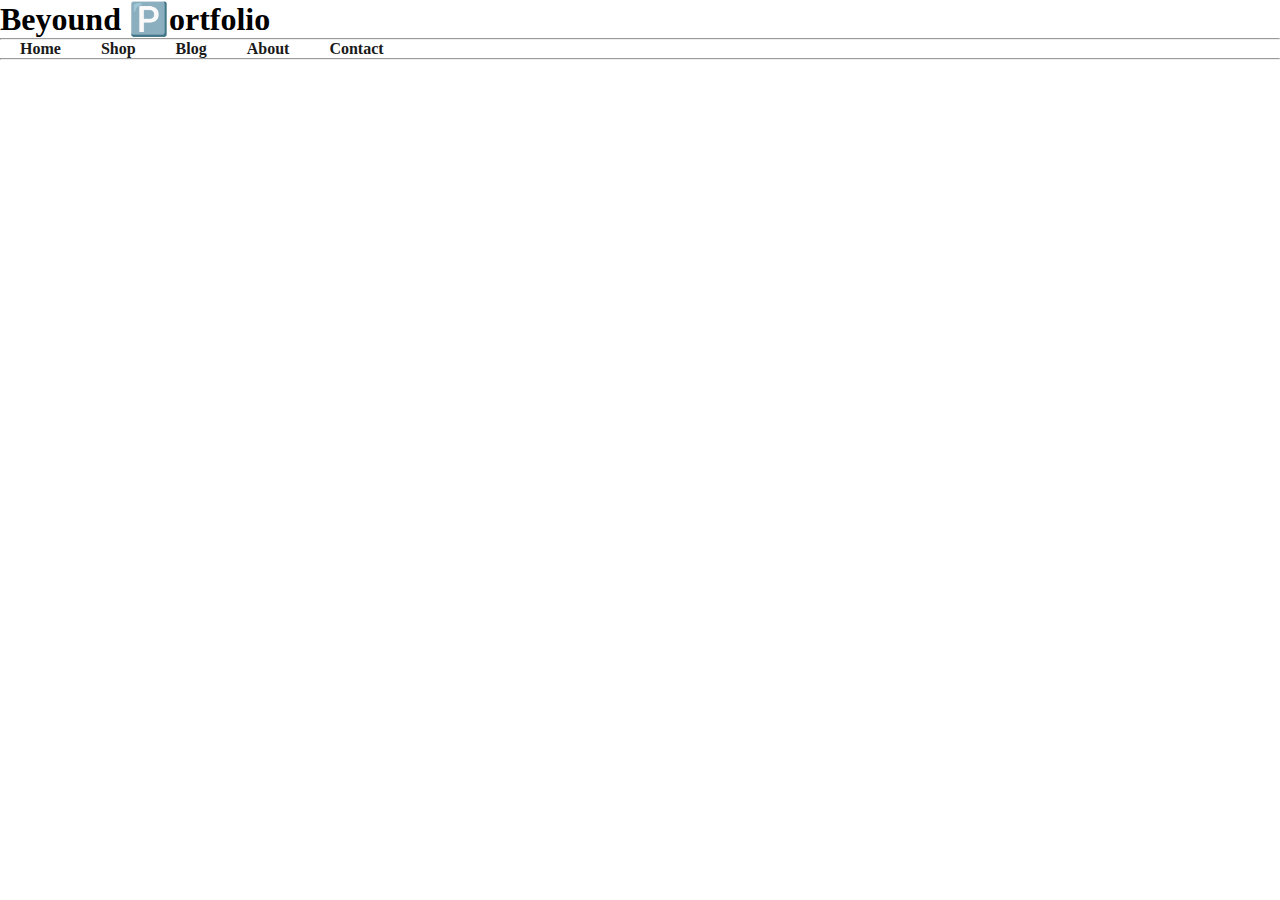
<file: bg/index.html>
<!DOCTYPE html>
<html lang="en">
<head>
    <meta charset="UTF-8">
    <meta name="viewport" content="width=device-width, initial-scale=1.0">
    <title>Beyound3d</title>
    <link rel="stylesheet" href="style.css">
</head>
<body><section>
    <h1>Beyound 🅿️ortfolio</h1>
    <hr>
      </section>
      <div>
        <ul id="navbar">
            <li><a class="active" href="index.html">Home</a></li>
            <li><a href="shop.html">Shop</a></li>
            <li><a href="blog.html">Blog</a></li>
            <li><a href="about.html">About</a></li>
            <li><a href="contact.html">Contact</a></li>
        </ul>
        <hr>
      </div>
</body> 
</html>
</file>
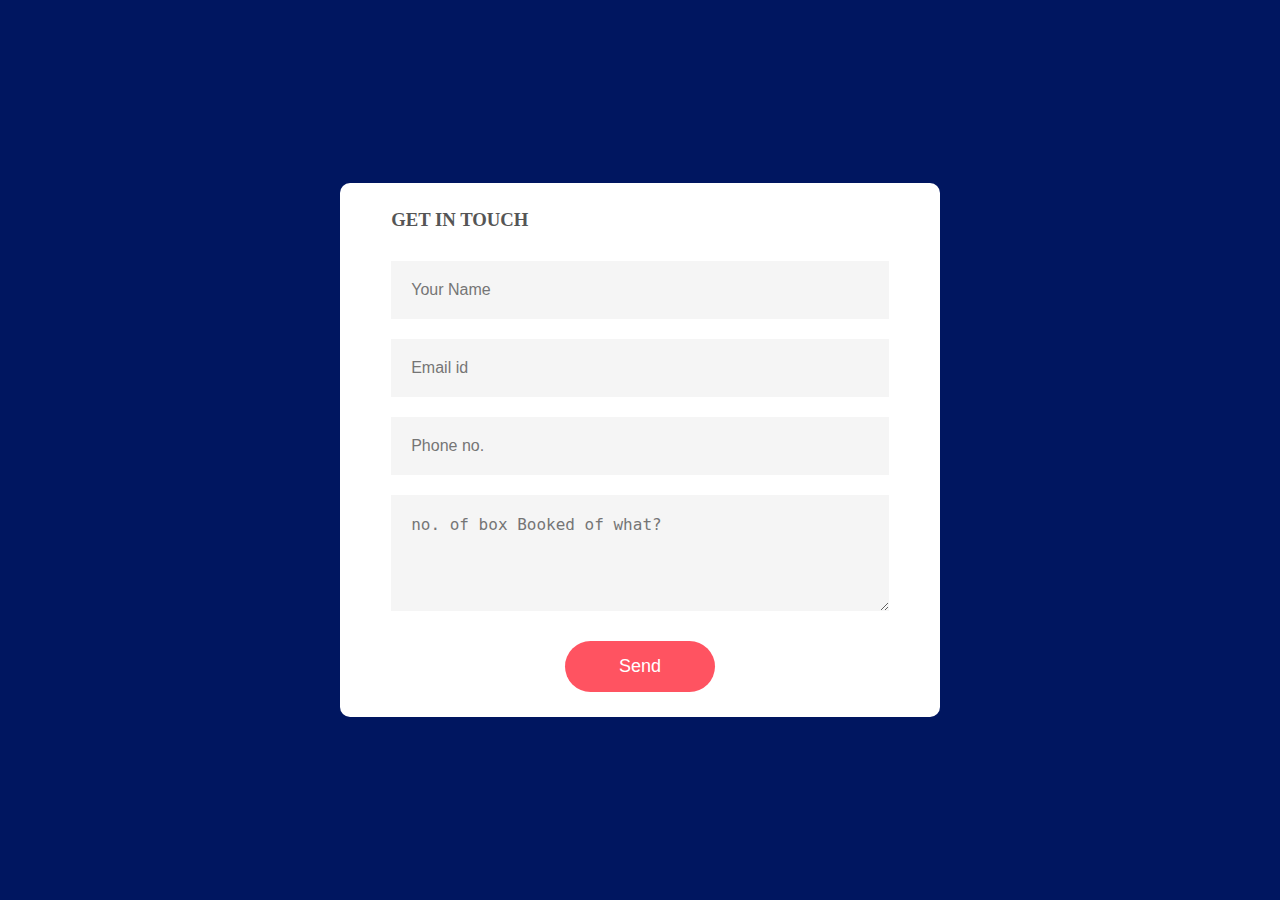
<file: GT-Form/index.html>
<!DOCTYPE html>
<html lang="en">
<head>
    <meta charset="UTF-8">
    <meta name="viewport" content="width=device-width, initial-scale=1.0">
    <title>email</title>
    <link rel="stylesheet" href="style.css">
</head>
<body>
    <div class="container">
        <form onsubmit="sendEmail(); reset(); return false; ">
            <h3>GET IN TOUCH</h3>
            
            <input type="text" id="name" placeholder="Your Name" required>
            <input type="email" id="email" placeholder="Email id" required>
            <input type="text" id="phone" placeholder="Phone no." required>
            <textarea id="message" rows="4" placeholder="no. of box Booked of what?"></textarea>
            <button type="submit" >Send</button>

        </form>
    </div>
    <script src=" https://smtpjs.com/v3/smtp.js"></script>
    <script>
        function sendEmail(){
            Email.send({
             Host: "smtp.gmail.com",
             Username: "tanukaushik1608@gmail.com",
             Password: "Motivation@16",
             To:'tannukaushik7822@gmail.com',
             From: document.getElementById("email").value,
             Subject:"Contact form for Booking",
             Body: "Name:"+ document.getElementById("name").value
             + "<br> Email:" + document.getElementById("email").value
             + "<br> Phone no::" + document.getElementById("phone").value
             + "<br> Message:" + document.getElementById("message").value
            
            }).then(
                message => alert("Message Sent Successfully")
            );
        }
    </script>
</body>
</html>
</file>
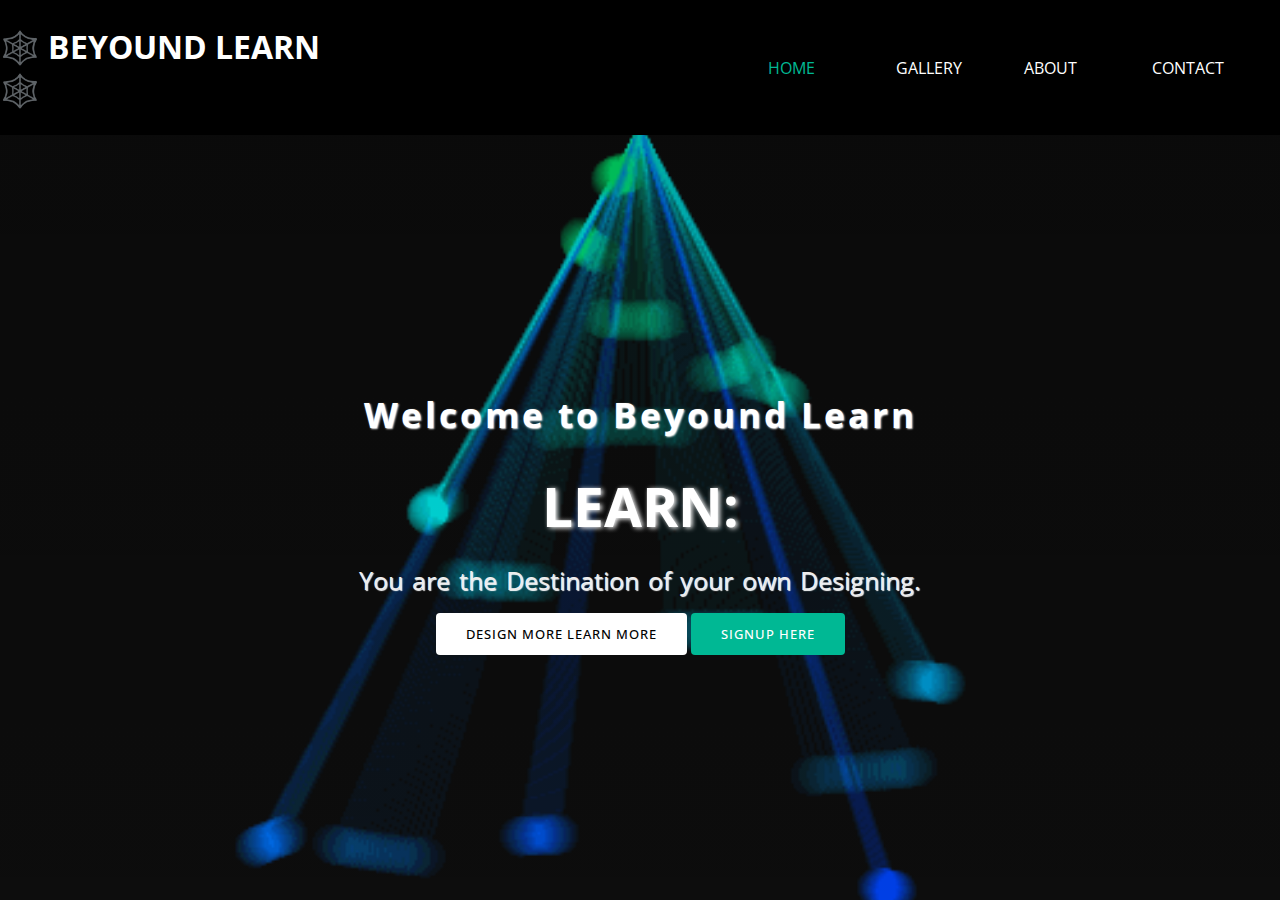
<file: Web-Learn/index.html>
<!DOCTYPE html>
<html lang="en">
<head>
    <meta charset="UTF-8">
    <meta name="viewport" content="width=device-width, initial-scale=1.0">
    <title>website</title>
    <link rel="stylesheet" type="text/css" href="css/style.css">
      <!-- adding google fonts -->
    <link rel="preconnect" href="https://fonts.googleapis.com">
    <link rel="preconnect" href="https://fonts.gstatic.com" crossorigin>
    <link href="https://fonts.googleapis.com/css2?family=Open+Sans:wght@300;400;800&display=swap" rel="stylesheet">
    <!-- adding animatecss -->
    <link
    rel="stylesheet"
    href="https://cdnjs.cloudflare.com/ajax/libs/animate.css/4.1.1/animate.min.css">
</head>
<body>
    <header>
        <nav>
            <div class="logo"><h1 class="animated infinite heartBeat">🕸️ Beyound Learn 🕸️</h1></div>
            <div class="menu">
                <a href="#">Home</a>
                <a href="#">Gallery</a>
                <a href="http://">About</a>
                <a href="#">Contact</a>
            </div>
        </nav>
            <main>
                <section>
                 <h3>Welcome to Beyound Learn</h3>
                 <h1>LEARN:<span class="change_content">  </span></h1>  
                 <p>You are the Destination of your own Designing.</p>
                 <a href="#" class="btnone">Design More Learn More</a>
                 <a href="#" class="btntwo">Signup here</a>
                </section>
            </main>
        
    </header>
</body>
</html>
</file>
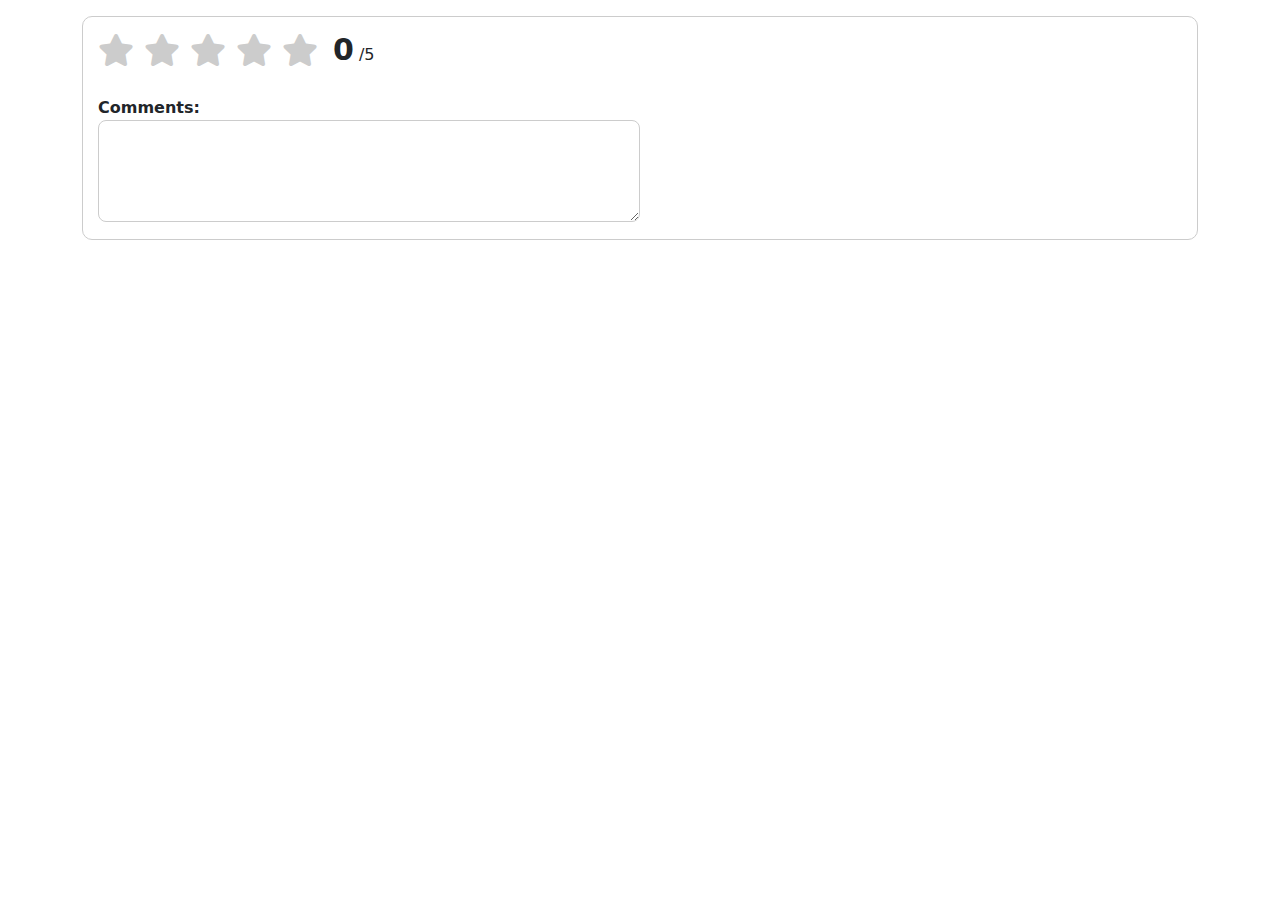
<file: rating.html>
<!DOCTYPE html>
<html lang="en">
<head>
    <meta charset="UTF-8">
    <meta name="viewport" content="width=device-width, initial-scale=1.0">
    <title>Document</title>
    <link href="https://cdn.jsdelivr.net/npm/bootstrap@5.3.3/dist/css/bootstrap.min.css" rel="stylesheet">
    <link rel="stylesheet" href="https://cdnjs.cloudflare.com/ajax/libs/font-awesome/6.6.0/css/all.min.css"/>
    <style>
        .raring_wrapper{
            border-radius: 10px;
            width: 100%;
            padding: 10px 15px;
            border: 1px solid #ccc;
            
        }
        .rating_wrapperf_c{
            display: flex;
            gap: 15px;
            align-items: center;
        }
        .review_star{
            display: flex;
            gap: 10px;
        }
        .review_star i{
            font-size: 32px;
            color: #ccc;
            cursor: pointer;
        }
        .rating_text{
            font-size: 16px;
        }
        .rating_text_b{
            font-weight: 600;
            font-size: 30px;
        }
        .comment_section label{
            display: block;
            font-size: 16px;
            font-weight: 600;
        }
        .all_wrap{
            width: 50%;
        }
        .comment_section textarea{
            width: 100%;
            border-radius: 8px;
            border: 1px solid #ccc;
            padding: 8px;
            outline: none;
            font-size: 14px;
        }
        
    </style>
</head>
<body>
    <div class="container-fluid mt-3">
        <div class="container">
            <div class="raring_wrapper">
                <div class="all_wrap">

                
                    <div class="rating_wrapperf_c">
                        <div class="review_star">
                            <i class="fa-solid fa-star"></i>
                            <i class="fa-solid fa-star"></i>
                            <i class="fa-solid fa-star"></i>
                            <i class="fa-solid fa-star"></i>
                            <i class="fa-solid fa-star"></i>                    
                        </div>
                        <div class="review_point">
                            <span class="rating_text"><span class="rating_text_b">0</span> /5</span>
                        </div>
                    </div>
                    <div class="mt-4 comment_section">
                        <label for="">Comments:</label>
                        <textarea name="" id="" rows="4"></textarea>
                    </div>
                </div>
                
            </div>
        </div>
    </div>
    
    <script src="https://cdn.jsdelivr.net/npm/bootstrap@5.3.3/dist/js/bootstrap.bundle.min.js"></script>
</body>
</html>
</file>
<file: bg/style.css>
*{
    margin:0;
    padding:0;
    box-sizing:border-box;

}
body{
    min-height:100vh;
    /* background:#0c192c; */
}
h1{
    color:ffffff;
}
#navbar{
    display:flex;
    align-items:centre;
    justify-content:centre;
}
#navbar li {
    list-style:none;
    padding:0 20px;
    /* position:relative; */
}
#navbar li a{
    text-decoration:none;
    font-size:16px;
    font-weight:600;
    color:#1a1a1a;
    transition: 0.3s ease;
}
</file>
<file: GT-Form/style.css>
*{
    margin:0;
    padding;0;
    box-sizing:border-box;
    font-family:'poppins' sans-serif;
}
.container{
    width:100%;
    height: 100vh;
    background:#001660;
    display:flex;
    align-items:center;
    justify-content: center;
}
form{
    background:#fff;
    display:flex;
    flex-direction:column;
    padding:2vw 4vw;
    width:90%;
    max-width:600px;
    border-radius:10px;
}
form h3{
    color:#555;
    font-weight:800;
    margin-bottom:20px;
}
form input, form textarea{
    border:0;
    margin: 10px 0;
    padding:20px;
    outline:none;
    background: #f5f5f5;
    font-size:16px;
}
form button{
    padding:15px;
    background:#ff5361;
    color:#fff;
    font-size:18px;
    border:0;
    outline:none;
    cursor:pointer;
    width:150px;
    margin:20px auto 0;
    border-radius:30px

}
</file>
<file: Web-Learn/css/style.css>
*{
    margin:0; padding:0; border-sizing:border-box;
    font-family: 'Open Sans', sans-serif;
}
header{
    width:100%; height:100vh;
    background-image:linear-gradient(rgba(0,0,0,0.3),rgba(0,0,0,0.1)), url('../img/dynamicbkgd.gif');
    /* background-repeat:no-repeat; */
    background-size:cover;
}
nav{
    width:100%;
    height:15vh;
    background:black;
    color:white;display:flex; justify-content:space-between;
    align-items:center; text-transform:uppercase;
}
nav .logo{
    width:25%; text-align:centre;
    /* background:red; */
}
nav .menu{
    width:40%; 
    display:flex;
    justify-content:space-around;
}
nav .menu a{
    width:25%;
    text-decoration:none; color:white;
     /* color:#00b894;  */
}
nav .menu a:first-child{
    color:#00b894;
}
main{
    width:100%;
    height:85vh;
    display:flex;
    justify-content:center;
    align-items:center;
    text-align:center;
     color:white; 
     /* color:#00b894; */
}
section{

}
section h3{
    font-size:35px; fontweight:200; letter-spacing:3px;
    text-shadow:1px 1px 2px white;
}
section h1{
    margin:30px 0 20px 0;
    font-size:55px;
    font-weight:700;
    text-shadow:2px 1px 5px white;
    text-transform:uppercase;
}
section p{
    font-size:25px;
    color:#eee;
    word-spacing:2px;
    margin-bottom:25px;
    text-shadow: 1px 1px 1px white;
}
section a{
    padding:12px 30px;
    border-radius:4px;
    outline:none;
    text-transform:uppercase;
    font-size:13px;
    font-weight:500;
    text-decoration:none;
    letter-spacing:1px;
    transition:all .5s ease;
}
section .btnone{
    background:#00b894;
    background:#fff;
    color:#000;
}
.btnone:hover{
    background:#00b894;
    color:white;
}
section .btntwo{
    background:#00b894;
    color:white;
}
.btntwo:hover{
    background:#00b894;
    background:#fff;
    color:#000;
}

.change_content:after{
    content:'';
    animation:changetext 10s infinite linear;
    color:#00b894;
}
@keyframes changetext{
    0% {content:"Mongo DB"; } 
    20% {content:"Tailwind CSS"; } 
    35% {content:"Express JS"; }
    60% {content:"Android Developnment"; }
    80% {content:"React JS"; }
    100% {content:"Node JS"; } 
}
</file>
